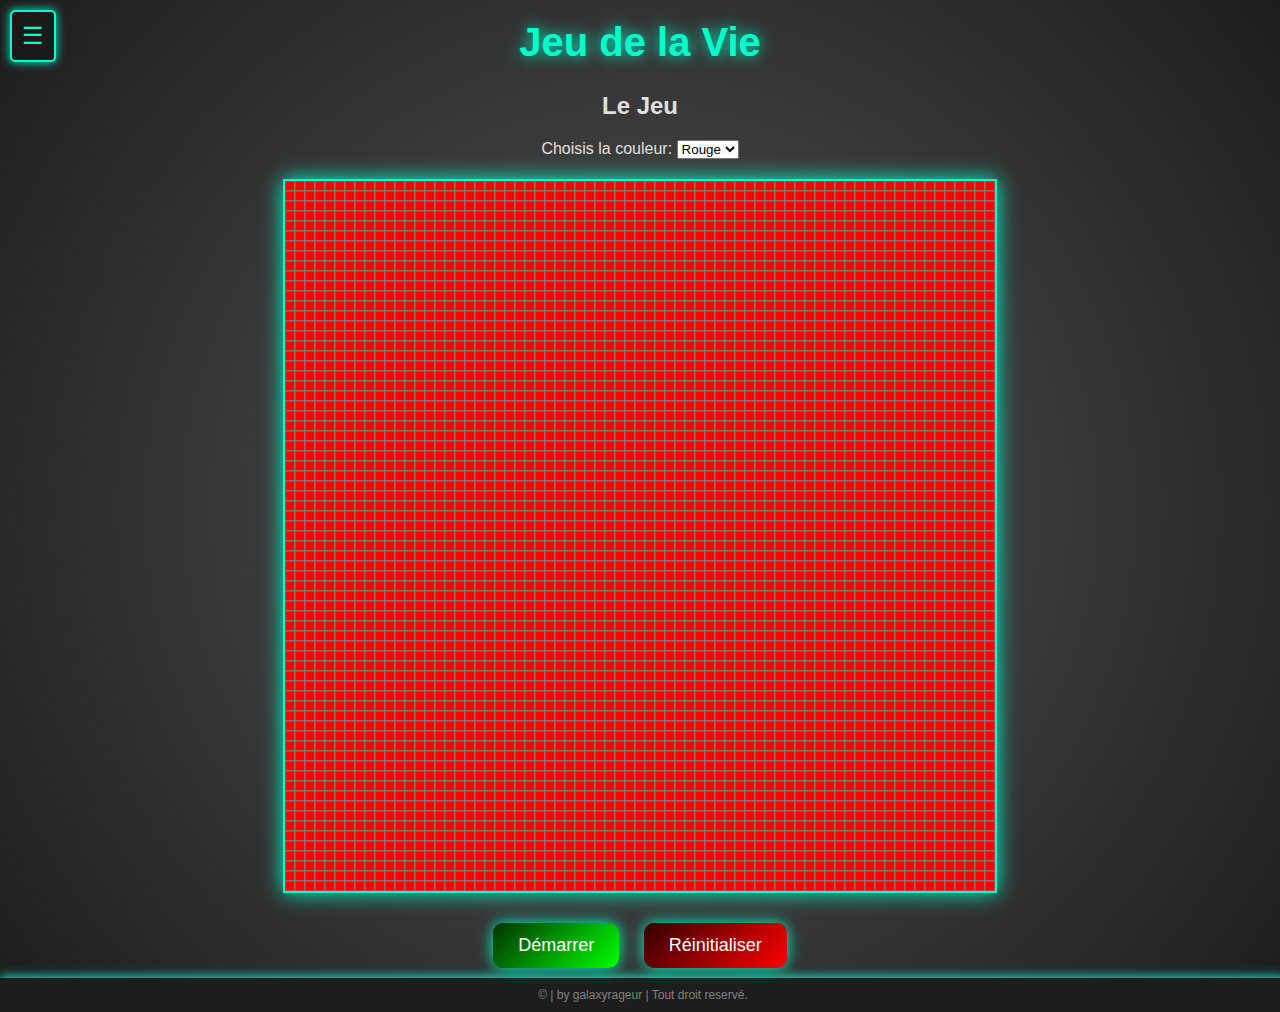
<file: index.html>
<!DOCTYPE html>
<html lang="fr">

<head>
    <meta charset="UTF-8">
    <meta name="viewport" content="width=device-width, initial-scale=1.0">
    <title>Jeu de la Vie</title>
    <link href="style.css" rel="stylesheet">
    <link rel="icon" type="image/x-icon" href="./favicon.ico">
    <link href="https://fonts.googleapis.com/css2?family=Orbitron:wght@400;700&display=swap" rel="stylesheet">

</head>

<body>
    <div class="menu-container">
        <div class="menu-icon" onclick="toggleMenu()">☰</div>
        <div class="menu">
            <a href="index.html">Home</a>
            <!--<a href="pages/mon-projet.html">Mon Projet</a> -->
            <a href="pages/presentation.html">La Présentation du Jeu</a>
            <a href="pages/ficheprojet.html">Ma fiche projet</a>
        </div>
    </div>
    <h1>Jeu de la Vie</h1>
    <h2>Le Jeu</h2>
    <label for="color">Choisis la couleur:</label>

    <select name="color" id="color">
        <option value="red">Rouge</option>
        <option value="green">Vert</option>
        <option value="blue">Bleu</option>
        <option value="white">White</option>
    </select>
    <canvas id="gameCanvas" width="710" height="710"></canvas>

    <div class="buttons">
        <button id="startButton">Démarrer</button>
        <button id="resetButton">Réinitialiser</button>
    </div>

    <script src="jeuxdelavie.js"></script>
    <footer>
        <link href="style.css" rel="stylesheet">
        <small>© | by galaxyrageur | Tout droit reservé.</small>
    </footer>
    <script>
        function toggleMenu() {
            const menu = document.querySelector('.menu');
            menu.style.display = menu.style.display === 'block' ? 'none' : 'block';
        }
    </script>

</body>

</html>
</file>
<file: style.css>
/* Configuration générale */
body {
    font-family: 'Helvetica', Arial, sans-serif;
    /* Police  */
    text-align: center;
    margin: 0;
    padding: 0;
    background: radial-gradient(circle, #535353, #1d1d1d);
    /* Fond sombre avec dégradé */
    color: #e0e0e0;
    /* Texte clair pour contraste */
    overflow: auto;
    /* scroll thumb and track */
}

/* Scrollbar styling */

/* Personnalisation de la scrollbar */
::-webkit-scrollbar {
    width: 12px;
    /* Largeur de la scrollbar */
    height: 12px;
    /* Hauteur de la scrollbar pour les barres horizontales */
}

/* Personnalisation du fond de la scrollbar */
::-webkit-scrollbar-track {
    background: #1d1d1d;
    /* Couleur de fond du rail de la scrollbar */
}

/* Personnalisation de la poignée (thumb) */
::-webkit-scrollbar-thumb {
    background: linear-gradient(135deg, #4b6cb7, #182848);
    /* Couleur de la poignée */
    border-radius: 10px;
    /* Arrondi des bords de la poignée */
}

/* Personnalisation de la poignée au survol */
::-webkit-scrollbar-thumb:hover {
    background: linear-gradient(135deg, #ff6a00, #d44c00);
    /* Couleur de la poignée quand la souris survole */
}

/* Personnalisation de la scrollbar horizontale */
::-webkit-scrollbar-horizontal {
    height: 12px;
    /* Hauteur de la scrollbar horizontale */
}

/* Titre */
h1 {
    color: #00ffcc;
    text-align: center;
    border: none;
    font-size: 2.5rem;
    text-shadow: 0px 0px 15px #00ffcc;
    margin-top: 20px;
    animation: glow 2s infinite alternate;
}

/* Animation de lueur */
@keyframes glow {
    0% {
        text-shadow: 0px 0px 15px #00ffcc, 0px 0px 30px #00ffcc;
    }

    100% {
        text-shadow: 0px 0px 5px #00ffcc, 0px 0px 20px #00ffcc;
    }
}

/* Canvas */
canvas {
    border: 2px solid #00ffcc;
    margin: 20px auto;
    display: block;
    box-shadow: 0px 0px 20px #00ffcc;
}

/* Contrôles */
.buttons button {
    font-size: 18px;
    padding: 12px 25px;
    margin: 10px;
    border: none;
    border-radius: 10px;
    background: linear-gradient(135deg, #1d1d1d, #333);
    color: #00ffcc;
    cursor: pointer;
    box-shadow: 0px 0px 15px #00ffcc;
    transition: all 0.3s ease-in-out;
}

.buttons button:hover {
    background: #333;
    box-shadow: 0px 0px 25px #00ffcc;
    transform: scale(1.1);
}

/* Boutons spécifiques */
#startButton {
    background: linear-gradient(135deg, #003300, #00ff00);
    color: #fff;
}

#startButton:hover {
    background: #00ff00;
    box-shadow: 0px 0px 25px #00ff00;
}

#resetButton {
    background: linear-gradient(135deg, #330000, #ff0000);
    color: #fff;
}

#resetButton:hover {
    background: #ff0000;
    box-shadow: 0px 0px 25px #ff0000;
}

/* Pied de page */
footer {
    text-align: center;
    padding: 10px;
    background: #1d1d1d;
    color: #808080;
    font-size: 0.9rem;
    box-shadow: 0px -1px 10px #00ffcc;
    bottom: 0;
    width: 98.9%;
}

footer small {
    display: block;
    animation: fadeIn 2s ease-in-out;
}

/* Animation pour le texte du pied */
@keyframes fadeIn {
    0% {
        opacity: 0;
    }

    100% {
        opacity: 1;
    }
}

/* Menu principal */
.menu-container {
    position: absolute;
    top: 10px;
    left: 10px;
}

.menu-icon {
    font-size: 24px;
    color: #00ffcc;
    cursor: pointer;
    padding: 10px;
    border: 2px solid #00ffcc;
    border-radius: 5px;
    background-color: #1a1a1a;
    box-shadow: 0 0 10px #00ffcc;
    transition: transform 0.3s ease;
}

.menu-icon:hover {
    transform: scale(1.2);
}

/* Menu déroulant */
.menu {
    display: none;
    position: absolute;
    top: 50px;
    left: 0;
    background: #1a1a1a;
    border: 2px solid #00ffcc;
    border-radius: 10px;
    box-shadow: 0 0 15px #00ffcc;
    z-index: 1000;
}

.menu a {
    display: block;
    color: #00ffcc;
    text-decoration: none;
    padding: 10px 20px;
    font-size: 16px;
    border-bottom: 1px solid #00ffcc;
}

.menu a:last-child {
    border-bottom: none;
}

.menu a:hover {
    background-color: #00ffcc;
    color: #1a1a1a;
    transition: all 0.3s ease;
}

/*Pour le presentation.hmtl*/
/* En-tête */
header {
    text-align: center;
    /* Le titre principal est centré */
    padding: 20px;
}

header h1 {
    color: #00ffcc;
    /* Titre en couleur néon */
    text-shadow: 0 0 10px #00ffcc, 0 0 20px #00ffcc;
}

/* Contenu principal */
main {
    max-width: 800px;
    /* Largeur maximale du contenu */
    margin: 0 auto;
    /* Centrer horizontalement la page */
    padding: 20px;
    text-align: left;
    /* Alignement du texte à gauche */
}

/* Titres de section */
section h2 {
    margin-top: 30px;
    color: #fff;
    text-transform: uppercase;
    font-size: 1.5em;
}

/* Listes */
ul {
    padding-left: 20px;
    /* Indentation des listes */
    list-style-type: disc;
    /* Puces classiques */
}
</file>
